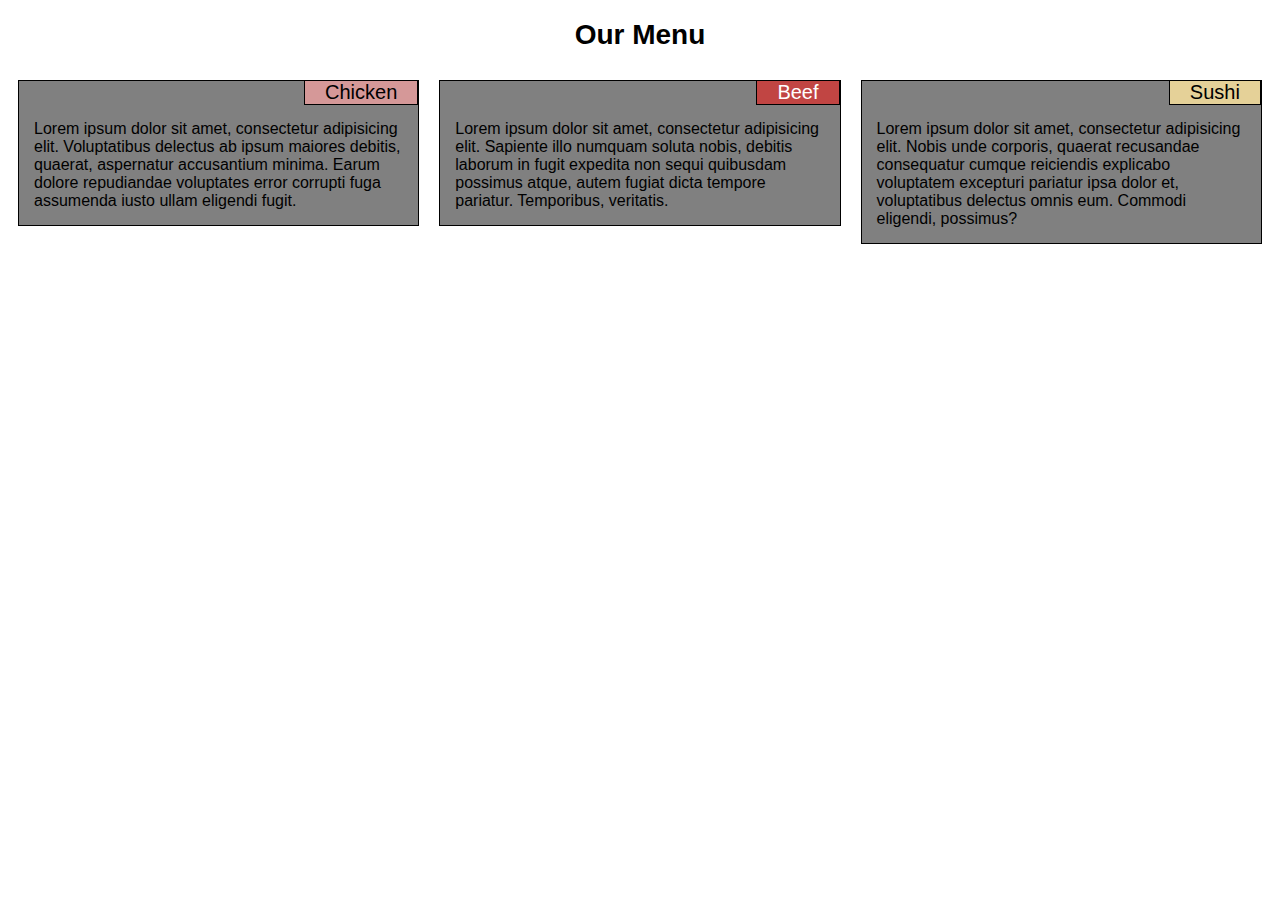
<file: module2-solution/index.html>
<!DOCTYPE html>
<html>
<head>
<meta charset="utf-8">
<meta name="viewport" content="width=device-width, initial-scale=1">
	<title>Assignment 2</title>
<link rel="stylesheet" href="css/style.css">
</head>
	<body>
		<h1> Our Menu </h1>
		<div class="row">
			<div class="column col-lg-4 col-md-6 col-sm-12">
				<div class="foodSection">
					<div class="titleBlock" id="chickenTitle">Chicken</div>
					<p class="foodContent">Lorem ipsum dolor sit amet, consectetur adipisicing elit. Voluptatibus delectus ab ipsum maiores debitis, quaerat, aspernatur accusantium minima. Earum dolore repudiandae voluptates error corrupti fuga assumenda iusto ullam eligendi fugit.</p>
				</div>
			</div>
			<div class="column col-lg-4 col-md-6 col-sm-12">
				<div class="foodSection">
					<div class="titleBlock" id="beefTitle">Beef</div>
					<p class="foodContent">Lorem ipsum dolor sit amet, consectetur adipisicing elit. Sapiente illo numquam soluta nobis, debitis laborum in fugit expedita non sequi quibusdam possimus atque, autem fugiat dicta tempore pariatur. Temporibus, veritatis.</p>
				</div>
			</div>
			<div class="column col-lg-4 col-md-12 col-sm-12">
				<div class="foodSection">
					<div class="titleBlock" id="sushiTitle">Sushi</div>
					<p class="foodContent">Lorem ipsum dolor sit amet, consectetur adipisicing elit. Nobis unde corporis, quaerat recusandae consequatur cumque reiciendis explicabo voluptatem excepturi pariatur ipsa dolor et, voluptatibus delectus omnis eum. Commodi eligendi, possimus?</p>
				</div>
			</div>
		</div>
	</body>
</html>
</file>
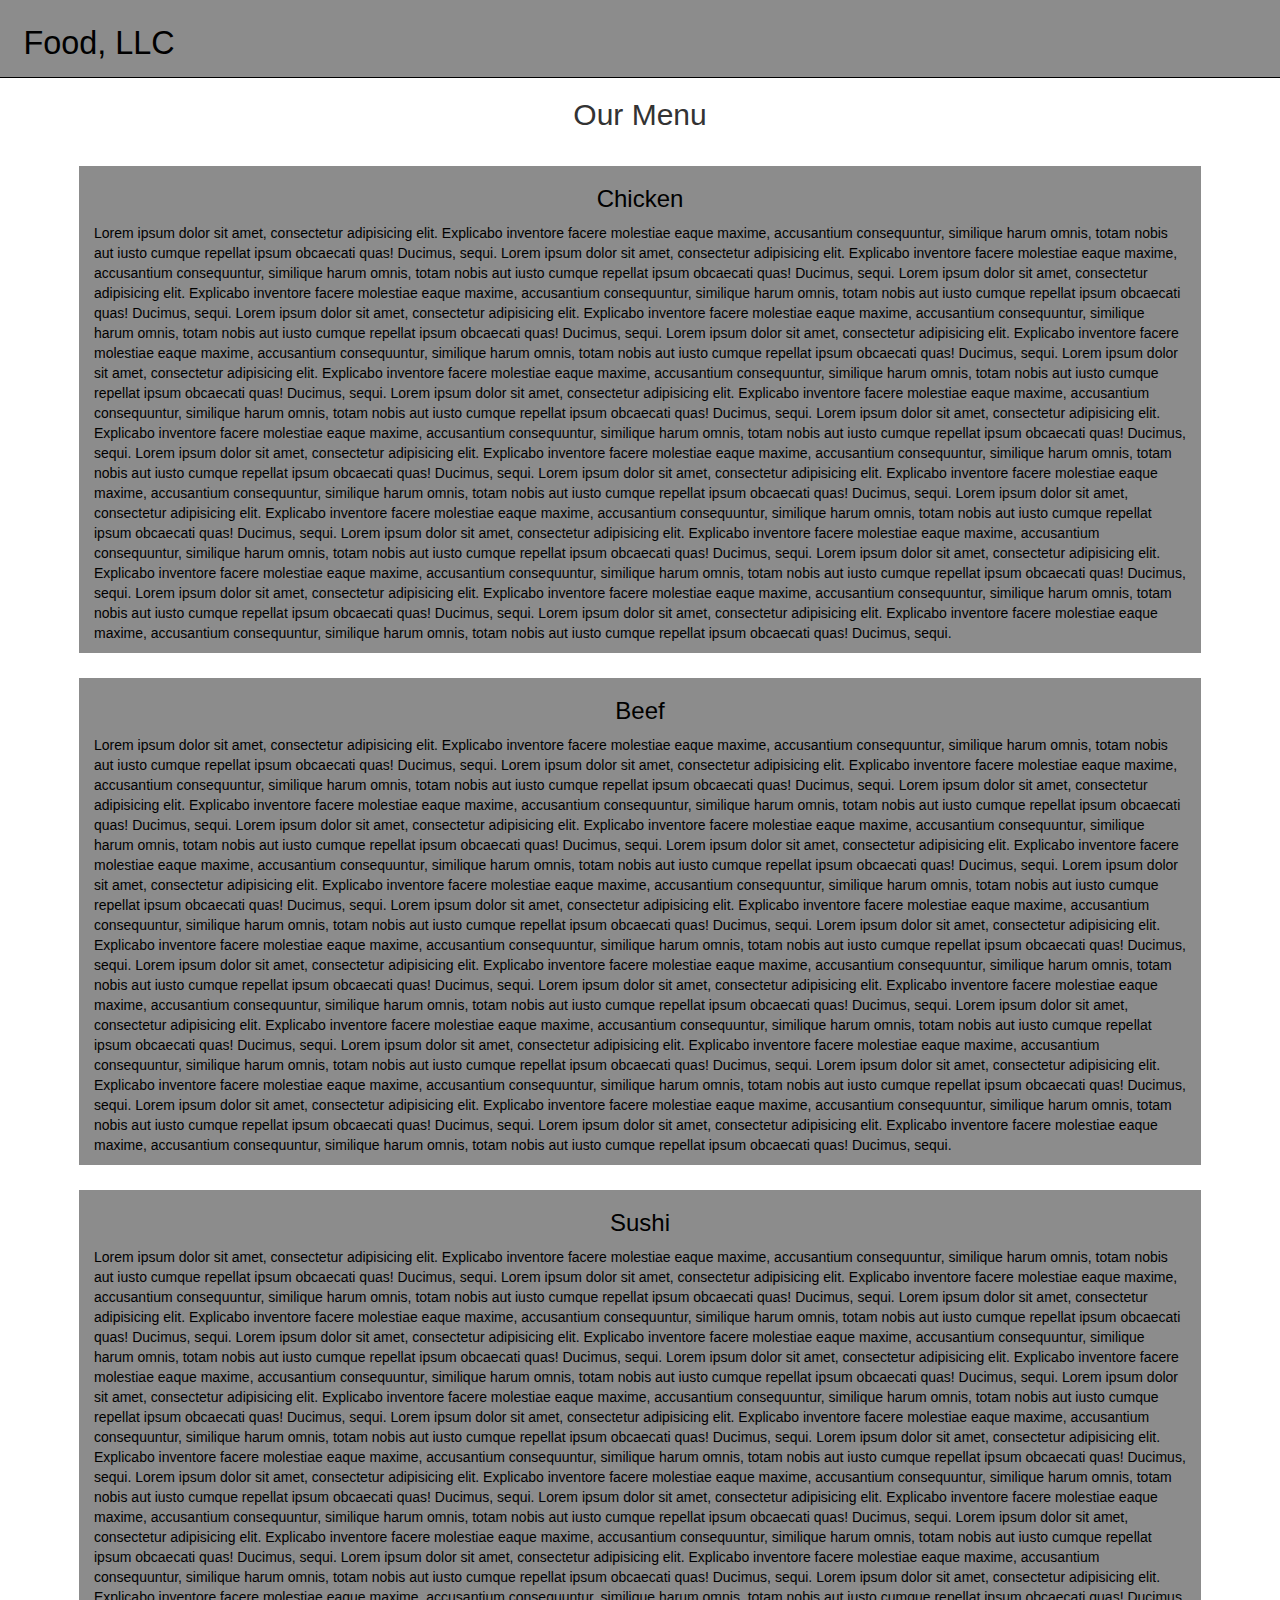
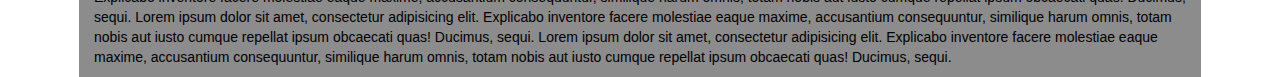
<file: module3-solution/index.html>
<!doctype html>
<html lang="en">
  <head>
    <meta charset="utf-8">
    <meta http-equiv="X-UA-Compatible" content="IE=edge">
    <meta name="viewport" content="width=device-width, initial-scale=1">

    <!-- HTML5 shim and Respond.js for IE8 support of HTML5 elements and media queries -->
    <!-- WARNING: Respond.js doesn't work if you view the page via file:// -->
    <!--[if lt IE 9]>
      <script src="https://oss.maxcdn.com/html5shiv/3.7.2/html5shiv.min.js"></script>
      <script src="https://oss.maxcdn.com/respond/1.4.2/respond.min.js"></script>
    <![endif]-->

    <title>Assignment 3</title>
    <link rel="stylesheet" href="css/bootstrap.min.css">
    <link rel="stylesheet" href="css/styles.css">
  </head>
<body>
<header>
    <nav id="header-nav" class="navbar navbar-default navbar-static-top">
      <div class="container">
        <div id="myNavHeader" class="navbar-header">
          <div class="navbar-brand">
            <h1>Food, LLC</h1>
          </div>
          <button type="button" class="navbar-toggle collapsed" data-toggle="collapse" data-target="#collapsable-nav" aria-expanded="false">
              <span class="sr-only">Toggle navigation</span>
              <span class="icon-bar"></span>
              <span class="icon-bar"></span>
              <span class="icon-bar"></span>
          </button>
        </div>
          <div id="collapsable-nav" class="collapse navbar-collapse">
             <ul id="nav-list" class="nav navbar-nav navbar-right visible-xs">
              <li>
                <a class="text-center" href="#ChickenContent">
                  Chicken
                </a>
              </li>
              <li>
                <a class="text-center" href="#BeefContent">
                  Beef
                </a>
              </li>
              <li>
                <a class="text-center" href="#SushiContent">
                  Sushi
                </a>
              </li>
             </ul>
          </div>
      </div>
    </nav>
  </header>
  <h2 class="text-center">Our Menu</h2>
  <div class="container-fluid">
    <div id="ChickenContent" class="foodText col-xs-12">
      <h3>Chicken</h3>
      <p> Lorem ipsum dolor sit amet, consectetur adipisicing elit. Explicabo inventore facere molestiae eaque maxime, accusantium consequuntur, similique harum omnis, totam nobis aut iusto cumque repellat ipsum obcaecati quas! Ducimus, sequi. Lorem ipsum dolor sit amet, consectetur adipisicing elit. Explicabo inventore facere molestiae eaque maxime, accusantium consequuntur, similique harum omnis, totam nobis aut iusto cumque repellat ipsum obcaecati quas! Ducimus, sequi. Lorem ipsum dolor sit amet, consectetur adipisicing elit. Explicabo inventore facere molestiae eaque maxime, accusantium consequuntur, similique harum omnis, totam nobis aut iusto cumque repellat ipsum obcaecati quas! Ducimus, sequi. Lorem ipsum dolor sit amet, consectetur adipisicing elit. Explicabo inventore facere molestiae eaque maxime, accusantium consequuntur, similique harum omnis, totam nobis aut iusto cumque repellat ipsum obcaecati quas! Ducimus, sequi. Lorem ipsum dolor sit amet, consectetur adipisicing elit. Explicabo inventore facere molestiae eaque maxime, accusantium consequuntur, similique harum omnis, totam nobis aut iusto cumque repellat ipsum obcaecati quas! Ducimus, sequi. Lorem ipsum dolor sit amet, consectetur adipisicing elit. Explicabo inventore facere molestiae eaque maxime, accusantium consequuntur, similique harum omnis, totam nobis aut iusto cumque repellat ipsum obcaecati quas! Ducimus, sequi. Lorem ipsum dolor sit amet, consectetur adipisicing elit. Explicabo inventore facere molestiae eaque maxime, accusantium consequuntur, similique harum omnis, totam nobis aut iusto cumque repellat ipsum obcaecati quas! Ducimus, sequi. Lorem ipsum dolor sit amet, consectetur adipisicing elit. Explicabo inventore facere molestiae eaque maxime, accusantium consequuntur, similique harum omnis, totam nobis aut iusto cumque repellat ipsum obcaecati quas! Ducimus, sequi. Lorem ipsum dolor sit amet, consectetur adipisicing elit. Explicabo inventore facere molestiae eaque maxime, accusantium consequuntur, similique harum omnis, totam nobis aut iusto cumque repellat ipsum obcaecati quas! Ducimus, sequi. Lorem ipsum dolor sit amet, consectetur adipisicing elit. Explicabo inventore facere molestiae eaque maxime, accusantium consequuntur, similique harum omnis, totam nobis aut iusto cumque repellat ipsum obcaecati quas! Ducimus, sequi. Lorem ipsum dolor sit amet, consectetur adipisicing elit. Explicabo inventore facere molestiae eaque maxime, accusantium consequuntur, similique harum omnis, totam nobis aut iusto cumque repellat ipsum obcaecati quas! Ducimus, sequi. Lorem ipsum dolor sit amet, consectetur adipisicing elit. Explicabo inventore facere molestiae eaque maxime, accusantium consequuntur, similique harum omnis, totam nobis aut iusto cumque repellat ipsum obcaecati quas! Ducimus, sequi. Lorem ipsum dolor sit amet, consectetur adipisicing elit. Explicabo inventore facere molestiae eaque maxime, accusantium consequuntur, similique harum omnis, totam nobis aut iusto cumque repellat ipsum obcaecati quas! Ducimus, sequi. Lorem ipsum dolor sit amet, consectetur adipisicing elit. Explicabo inventore facere molestiae eaque maxime, accusantium consequuntur, similique harum omnis, totam nobis aut iusto cumque repellat ipsum obcaecati quas! Ducimus, sequi. Lorem ipsum dolor sit amet, consectetur adipisicing elit. Explicabo inventore facere molestiae eaque maxime, accusantium consequuntur, similique harum omnis, totam nobis aut iusto cumque repellat ipsum obcaecati quas! Ducimus, sequi.</p>
    </div>
    <div id="BeefContent" class="foodText col-xs-12">
      <h3>Beef</h3>
      <p> Lorem ipsum dolor sit amet, consectetur adipisicing elit. Explicabo inventore facere molestiae eaque maxime, accusantium consequuntur, similique harum omnis, totam nobis aut iusto cumque repellat ipsum obcaecati quas! Ducimus, sequi. Lorem ipsum dolor sit amet, consectetur adipisicing elit. Explicabo inventore facere molestiae eaque maxime, accusantium consequuntur, similique harum omnis, totam nobis aut iusto cumque repellat ipsum obcaecati quas! Ducimus, sequi. Lorem ipsum dolor sit amet, consectetur adipisicing elit. Explicabo inventore facere molestiae eaque maxime, accusantium consequuntur, similique harum omnis, totam nobis aut iusto cumque repellat ipsum obcaecati quas! Ducimus, sequi. Lorem ipsum dolor sit amet, consectetur adipisicing elit. Explicabo inventore facere molestiae eaque maxime, accusantium consequuntur, similique harum omnis, totam nobis aut iusto cumque repellat ipsum obcaecati quas! Ducimus, sequi. Lorem ipsum dolor sit amet, consectetur adipisicing elit. Explicabo inventore facere molestiae eaque maxime, accusantium consequuntur, similique harum omnis, totam nobis aut iusto cumque repellat ipsum obcaecati quas! Ducimus, sequi. Lorem ipsum dolor sit amet, consectetur adipisicing elit. Explicabo inventore facere molestiae eaque maxime, accusantium consequuntur, similique harum omnis, totam nobis aut iusto cumque repellat ipsum obcaecati quas! Ducimus, sequi. Lorem ipsum dolor sit amet, consectetur adipisicing elit. Explicabo inventore facere molestiae eaque maxime, accusantium consequuntur, similique harum omnis, totam nobis aut iusto cumque repellat ipsum obcaecati quas! Ducimus, sequi. Lorem ipsum dolor sit amet, consectetur adipisicing elit. Explicabo inventore facere molestiae eaque maxime, accusantium consequuntur, similique harum omnis, totam nobis aut iusto cumque repellat ipsum obcaecati quas! Ducimus, sequi. Lorem ipsum dolor sit amet, consectetur adipisicing elit. Explicabo inventore facere molestiae eaque maxime, accusantium consequuntur, similique harum omnis, totam nobis aut iusto cumque repellat ipsum obcaecati quas! Ducimus, sequi. Lorem ipsum dolor sit amet, consectetur adipisicing elit. Explicabo inventore facere molestiae eaque maxime, accusantium consequuntur, similique harum omnis, totam nobis aut iusto cumque repellat ipsum obcaecati quas! Ducimus, sequi. Lorem ipsum dolor sit amet, consectetur adipisicing elit. Explicabo inventore facere molestiae eaque maxime, accusantium consequuntur, similique harum omnis, totam nobis aut iusto cumque repellat ipsum obcaecati quas! Ducimus, sequi. Lorem ipsum dolor sit amet, consectetur adipisicing elit. Explicabo inventore facere molestiae eaque maxime, accusantium consequuntur, similique harum omnis, totam nobis aut iusto cumque repellat ipsum obcaecati quas! Ducimus, sequi. Lorem ipsum dolor sit amet, consectetur adipisicing elit. Explicabo inventore facere molestiae eaque maxime, accusantium consequuntur, similique harum omnis, totam nobis aut iusto cumque repellat ipsum obcaecati quas! Ducimus, sequi. Lorem ipsum dolor sit amet, consectetur adipisicing elit. Explicabo inventore facere molestiae eaque maxime, accusantium consequuntur, similique harum omnis, totam nobis aut iusto cumque repellat ipsum obcaecati quas! Ducimus, sequi. Lorem ipsum dolor sit amet, consectetur adipisicing elit. Explicabo inventore facere molestiae eaque maxime, accusantium consequuntur, similique harum omnis, totam nobis aut iusto cumque repellat ipsum obcaecati quas! Ducimus, sequi.</p>
    </div>
    <div id="SushiContent" class="foodText col-xs-12">
      <h3>Sushi</h3>
      <p> Lorem ipsum dolor sit amet, consectetur adipisicing elit. Explicabo inventore facere molestiae eaque maxime, accusantium consequuntur, similique harum omnis, totam nobis aut iusto cumque repellat ipsum obcaecati quas! Ducimus, sequi. Lorem ipsum dolor sit amet, consectetur adipisicing elit. Explicabo inventore facere molestiae eaque maxime, accusantium consequuntur, similique harum omnis, totam nobis aut iusto cumque repellat ipsum obcaecati quas! Ducimus, sequi. Lorem ipsum dolor sit amet, consectetur adipisicing elit. Explicabo inventore facere molestiae eaque maxime, accusantium consequuntur, similique harum omnis, totam nobis aut iusto cumque repellat ipsum obcaecati quas! Ducimus, sequi. Lorem ipsum dolor sit amet, consectetur adipisicing elit. Explicabo inventore facere molestiae eaque maxime, accusantium consequuntur, similique harum omnis, totam nobis aut iusto cumque repellat ipsum obcaecati quas! Ducimus, sequi. Lorem ipsum dolor sit amet, consectetur adipisicing elit. Explicabo inventore facere molestiae eaque maxime, accusantium consequuntur, similique harum omnis, totam nobis aut iusto cumque repellat ipsum obcaecati quas! Ducimus, sequi. Lorem ipsum dolor sit amet, consectetur adipisicing elit. Explicabo inventore facere molestiae eaque maxime, accusantium consequuntur, similique harum omnis, totam nobis aut iusto cumque repellat ipsum obcaecati quas! Ducimus, sequi. Lorem ipsum dolor sit amet, consectetur adipisicing elit. Explicabo inventore facere molestiae eaque maxime, accusantium consequuntur, similique harum omnis, totam nobis aut iusto cumque repellat ipsum obcaecati quas! Ducimus, sequi. Lorem ipsum dolor sit amet, consectetur adipisicing elit. Explicabo inventore facere molestiae eaque maxime, accusantium consequuntur, similique harum omnis, totam nobis aut iusto cumque repellat ipsum obcaecati quas! Ducimus, sequi. Lorem ipsum dolor sit amet, consectetur adipisicing elit. Explicabo inventore facere molestiae eaque maxime, accusantium consequuntur, similique harum omnis, totam nobis aut iusto cumque repellat ipsum obcaecati quas! Ducimus, sequi. Lorem ipsum dolor sit amet, consectetur adipisicing elit. Explicabo inventore facere molestiae eaque maxime, accusantium consequuntur, similique harum omnis, totam nobis aut iusto cumque repellat ipsum obcaecati quas! Ducimus, sequi. Lorem ipsum dolor sit amet, consectetur adipisicing elit. Explicabo inventore facere molestiae eaque maxime, accusantium consequuntur, similique harum omnis, totam nobis aut iusto cumque repellat ipsum obcaecati quas! Ducimus, sequi. Lorem ipsum dolor sit amet, consectetur adipisicing elit. Explicabo inventore facere molestiae eaque maxime, accusantium consequuntur, similique harum omnis, totam nobis aut iusto cumque repellat ipsum obcaecati quas! Ducimus, sequi. Lorem ipsum dolor sit amet, consectetur adipisicing elit. Explicabo inventore facere molestiae eaque maxime, accusantium consequuntur, similique harum omnis, totam nobis aut iusto cumque repellat ipsum obcaecati quas! Ducimus, sequi. Lorem ipsum dolor sit amet, consectetur adipisicing elit. Explicabo inventore facere molestiae eaque maxime, accusantium consequuntur, similique harum omnis, totam nobis aut iusto cumque repellat ipsum obcaecati quas! Ducimus, sequi. Lorem ipsum dolor sit amet, consectetur adipisicing elit. Explicabo inventore facere molestiae eaque maxime, accusantium consequuntur, similique harum omnis, totam nobis aut iusto cumque repellat ipsum obcaecati quas! Ducimus, sequi.</p>
    </div>
  </div>

  <!-- jQuery (Bootstrap JS plugins depend on it) -->
  <script src="js/jquery-1.11.3.min.js"></script>
  <script src="js/bootstrap.min.js"></script>
  <!-- <script src="js/script.js"></script> -->
</body>
</html>
</file>
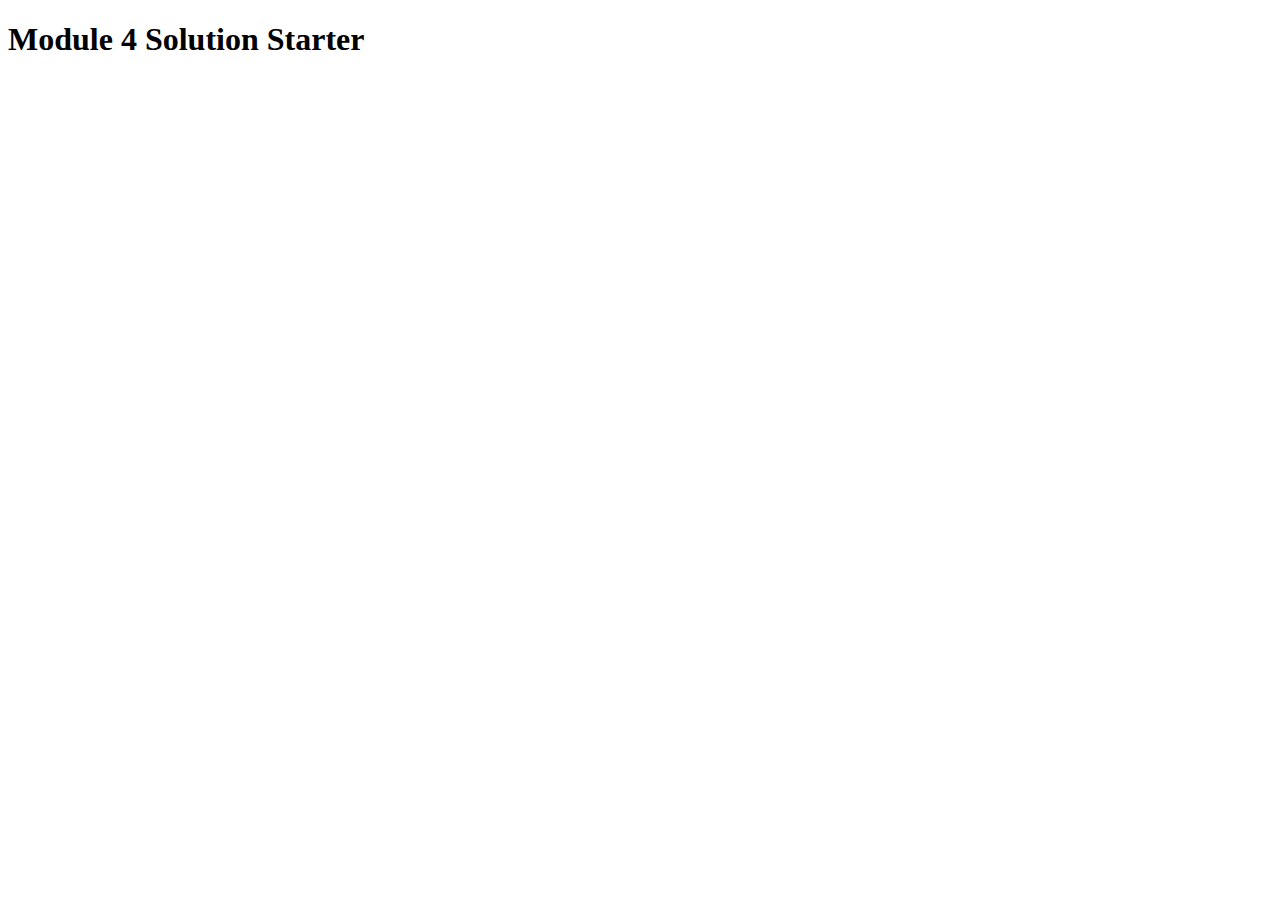
<file: module4-solution/index.html>
<!DOCTYPE html>
<html>
<head>
  <meta charset="utf-8">
  <title>Module 4 Solution Starter</title>
  <script>
    var names = []; // DO NOT REMOVE
  </script>
  <script src="SpeakHello.js"></script>
  <script src="SpeakGoodBye.js"></script>
  <script src="script.js"></script>
</head>
<body>
  <h1>Module 4 Solution Starter</h1>
</body>
</html>
</file>
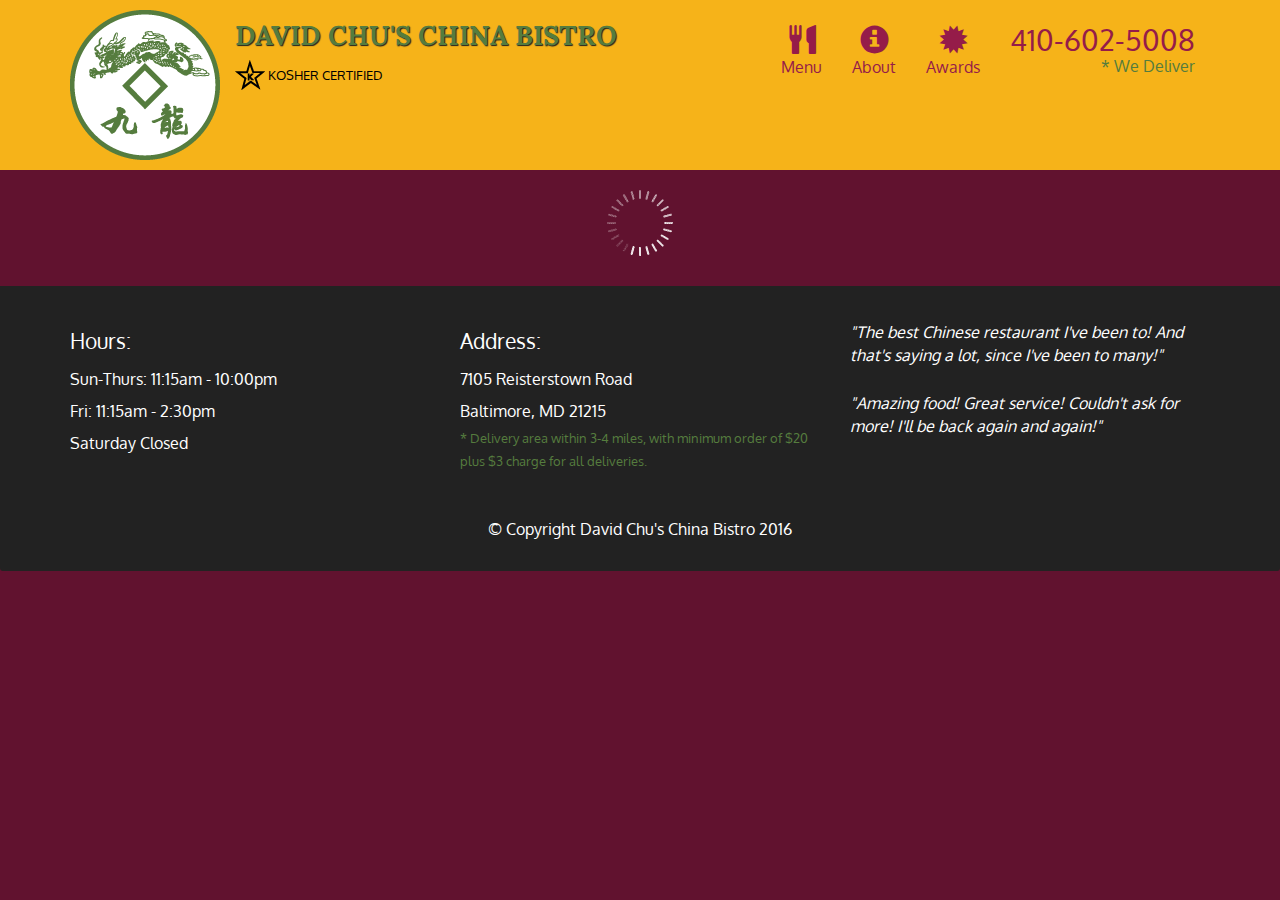
<file: module5-solution/index.html>
<!doctype html>
<html lang="en">
  <head>
    <meta charset="utf-8">
    <meta http-equiv="X-UA-Compatible" content="IE=edge">
    <meta name="viewport" content="width=device-width, initial-scale=1">
    <title>David Chu's China Bistro</title>
    <link rel="stylesheet" href="css/bootstrap.min.css">
    <link rel="stylesheet" href="css/styles.css">
    <link href='https://fonts.googleapis.com/css?family=Oxygen:400,300,700' rel='stylesheet' type='text/css'>
    <link href='https://fonts.googleapis.com/css?family=Lora' rel='stylesheet' type='text/css'>
  </head>
<body>
  <header>
    <nav id="header-nav" class="navbar navbar-default">
      <div class="container">
        <div class="navbar-header">
          <a href="index.html" class="pull-left visible-md visible-lg">
            <div id="logo-img" alt="Logo image"></div>
          </a>

          <div class="navbar-brand">
            <a href="index.html"><h1>David Chu's China Bistro</h1></a>
            <p>
              <img src="images/star-k-logo.png" alt="Kosher certification">
              <span>Kosher Certified</span>
            </p>
          </div>

          <button id="navbarToggle" type="button" class="navbar-toggle collapsed" data-toggle="collapse" data-target="#collapsable-nav" aria-expanded="false">
            <span class="sr-only">Toggle navigation</span>
            <span class="icon-bar"></span>
            <span class="icon-bar"></span>
            <span class="icon-bar"></span>
          </button>
        </div>
        
        <div id="collapsable-nav" class="collapse navbar-collapse">
           <ul id="nav-list" class="nav navbar-nav navbar-right">
            <li id="navHomeButton" class="visible-xs active">
              <a href="index.html">
                <span class="glyphicon glyphicon-home"></span> Home</a>
            </li>
            <li id="navMenuButton">
              <a href="#" onclick="$dc.loadMenuCategories();">
                <span class="glyphicon glyphicon-cutlery"></span><br class="hidden-xs"> Menu</a>
            </li>
            <li>
              <a href="#">
                <span class="glyphicon glyphicon-info-sign"></span><br class="hidden-xs"> About</a>
            </li>
            <li>
              <a href="#">
                <span class="glyphicon glyphicon-certificate"></span><br class="hidden-xs"> Awards</a>
            </li>
            <li id="phone" class="hidden-xs">
              <a href="tel:410-602-5008">
                <span>410-602-5008</span></a><div>* We Deliver</div>
            </li>
          </ul><!-- #nav-list -->
        </div><!-- .collapse .navbar-collapse -->
      </div><!-- .container -->
    </nav><!-- #header-nav -->
  </header>

  <div id="call-btn" class="visible-xs">
    <a class="btn" href="tel:410-602-5008">
    <span class="glyphicon glyphicon-earphone"></span>
    410-602-5008
    </a>
  </div>
  <div id="xs-deliver" class="text-center visible-xs">* We Deliver</div>

  <div id="main-content" class="container"></div>

  <footer class="panel-footer">
    <div class="container">
      <div class="row">
        <section id="hours" class="col-sm-4">
          <span>Hours:</span><br>
          Sun-Thurs: 11:15am - 10:00pm<br>
          Fri: 11:15am - 2:30pm<br>
          Saturday Closed
          <hr class="visible-xs">
        </section>
        <section id="address" class="col-sm-4">
          <span>Address:</span><br>
          7105 Reisterstown Road<br>
          Baltimore, MD 21215
          <p>* Delivery area within 3-4 miles, with minimum order of $20 plus $3 charge for all deliveries.</p>
          <hr class="visible-xs">
        </section>
        <section id="testimonials" class="col-sm-4">
          <p>"The best Chinese restaurant I've been to! And that's saying a lot, since I've been to many!"</p>
          <p>"Amazing food! Great service! Couldn't ask for more! I'll be back again and again!"</p>
        </section>
      </div>
      <div class="text-center">&copy; Copyright David Chu's China Bistro 2016</div>
    </div>
  </footer>

  <!-- jQuery (Bootstrap JS plugins depend on it) -->
  <script src="js/jquery-2.1.4.min.js"></script>
  <script src="js/bootstrap.min.js"></script>
  <script src="js/ajax-utils.js"></script>
  <script src="js/script.js"></script>
</body>
</html>
</file>
<file: module2-solution/css/style.css>
* {
  box-sizing: border-box;
  border-collapse: collapse;
  /* Don't judge me, just looks close to mock up :) */;
  font-family: "Comic Sans MS", cursive, sans-serif;
}

/* Desktop view */
@media (min-width: 992px) {
  .col-lg-1, .col-lg-2, .col-lg-3, .col-lg-4, .col-lg-5, .col-lg-6, .col-lg-7, .col-lg-8, .col-lg-9, .col-lg-10, .col-lg-11, .col-lg-12 {
    float: left;
    border: none;
  }
  .col-lg-1 {
    width: 8.33%;
  }
  .col-lg-2 {
    width: 16.66%;
  }
  .col-lg-3 {
    width: 25%;
  }
  .col-lg-4 {
    width: 33.33%;
  }
  .col-lg-5 {
    width: 41.66%;
  }
  .col-lg-6 {
    width: 50%;
  }
  .col-lg-7 {
    width: 58.33%;
  }
  .col-lg-8 {
    width: 66.66%;
  }
  .col-lg-9 {
    width: 74.99%;
  }
  .col-lg-10 {
    width: 83.33%;
  }
  .col-lg-11 {
    width: 91.66%;
  }
  .col-lg-12 {
    width: 100%;
  }
}

/* Tablet view */
@media (min-width: 768px) and (max-width: 991px) {
  .col-md-1, .col-md-2, .col-md-3, .col-md-4, .col-md-5, .col-md-6, .col-md-7, .col-md-8, .col-md-9, .col-md-10, .col-md-11, .col-md-12 {
    float: left;
    border: none;
  }
  .col-md-1 {
    width: 8.33%;
  }
  .col-md-2 {
    width: 16.66%;
  }
  .col-md-3 {
    width: 25%;
  }
  .col-md-4 {
    width: 33.33%;
  }
  .col-md-5 {
    width: 41.66%;
  }
  .col-md-6 {
    width: 50%;
  }
  .col-md-7 {
    width: 58.33%;
  }
  .col-md-8 {
    width: 66.66%;
  }
  .col-md-9 {
    width: 74.99%;
  }
  .col-md-10 {
    width: 83.33%;
  }
  .col-md-11 {
    width: 91.66%;
  }
  .col-md-12 {
    width: 100%;
  }
}

/* Mobile view */
@media (max-width: 767px) {
  .col-sm-1, .col-sm-2, .col-sm-3, .col-sm-4, .col-sm-5, .col-sm-6, .col-sm-7, .col-sm-8, .col-sm-9, .col-sm-10, .col-sm-11, .col-sm-12 {
    float: left;
    border: none;
  }
  .col-sm-1 {
    width: 8.33%;
  }
  .col-sm-2 {
    width: 16.66%;
  }
  .col-sm-3 {
    width: 25%;
  }
  .col-sm-4 {
    width: 33.33%;
  }
  .col-sm-5 {
    width: 41.66%;
  }
  .col-sm-6 {
    width: 50%;
  }
  .col-sm-7 {
    width: 58.33%;
  }
  .col-sm-8 {
    width: 66.66%;
  }
  .col-sm-9 {
    width: 74.99%;
  }
  .col-sm-10 {
    width: 83.33%;
  }
  .col-sm-11 {
    width: 91.66%;
  }
  .col-sm-12 {
    width: 100%;
  }
}

.row {
  width: 100%;
}

.foodSection {
	background-color: gray;
	border: 1px solid black;
}

.column {
	padding: 10px;
}

.titleBlock{
	border: 1px solid black;
	border-top: none;
	padding-left: 20px;
	padding-right: 20px;
	float: right;
	font-size: 1.25em;
}

#chickenTitle {
	background-color: #d59898;
}

#beefTitle {
	background-color: #c14543;
	color: white;
}

#sushiTitle {
	background-color: #e5d198;
}

p.foodContent {
	margin: 15px;
	padding-top: 15px;
	clear: right;
}

h1{
	font-size: 1.75em;
	text-align: center;
}
</file>
<file: module3-solution/css/styles.css>
* {
/* Don't judge me, just looks close to mock up :) */;
  font-family: "Comic Sans MS", cursive, sans-serif;
}

nav .container {
	width: 100%;
	padding: 0;
}

#myNavHeader {
	border-bottom: 1px black solid;
	background-color: hsla(0, 0%, 50%, 0.9);
	width: 100%;
	padding-bottom: 2vw;
	padding-left: 1vw;
	padding-right: 0;
	margin: 0;
}

.navbar-brand {
	padding:2vw;
}

.navbar-brand h1 {
	margin: 0px;
	color: black;
	font-size: 1.8em;
}

.navbar-header button.navbar-toggle {
 	padding: 2vw;
 	border-color: black;
}

.navbar-default .navbar-toggle .icon-bar {
	background-color: black;
}

.foodText {
	background-color: hsla(0, 0%, 50%, 0.9);
	color: black;
	margin-top: 2vw;
}

.foodText h3{
	text-align: center;
}

.container-fluid {
	width: 90%;
}

#nav-list li{
	border-bottom: 1px black solid;
}

#collapsable-nav {
	background-color: white;
}

#nav-list {
  margin-top: 0px;
}

#header-nav {
	border: none;
}
</file>
<file: module5-solution/css/styles.css>
body {
  font-size: 16px;
  color: #fff;
  background-color: #61122f;
  font-family: 'Oxygen', sans-serif;
}

/** HEADER **/
#header-nav {
  background-color: #f6b319;
  border-radius: 0;
  border: 0;
}

#logo-img {
  background: url('../images/restaurant-logo_large.png') no-repeat;
  width: 150px;
  height: 150px;
  margin: 10px 15px 10px 0;
}

.navbar-brand {
  padding-top: 25px;
}
.navbar-brand h1 { /* Restaurant name */
  font-family: 'Lora', serif;
  color: #557c3e;
  font-size: 1.5em;
  text-transform: uppercase;
  font-weight: bold;
  text-shadow: 1px 1px 1px #222;
  margin-top: 0;
  margin-bottom: 0;
  line-height: .75;
}
.navbar-brand a:hover, .navbar-brand a:focus {
  text-decoration: none;
}
.navbar-brand p { /* Kosher cert */
  color: #000;
  text-transform: uppercase;
  font-size: .7em;
  margin-top: 15px;
}
.navbar-brand p span { /* Star-K */
  vertical-align: middle;
}

#nav-list {
  margin-top: 10px;
}
#nav-list a {
  color: #951C49;
  text-align: center;
}
#nav-list a:hover {
  background: #E7E7E7;
}
#nav-list a span {
  font-size: 1.8em;
}

#phone {
  margin-top: 5px;
}
#phone a { /* Phone number */
  text-align: right;
  padding-bottom: 0;
}
#phone div { /* We Deliver */
  color: #557c3e;
  text-align: right;
  padding-right: 15px;
}

.navbar-header button.navbar-toggle, .navbar-header .icon-bar {
  border: 1px solid #61122f;
}
.navbar-header button.navbar-toggle {
  clear: both;
  margin-top: -30px;
}
/* END HEADER */

/* FOOTER */
.panel-footer {
  margin-top: 30px;
  padding-top: 35px;
  padding-bottom: 30px;
  background-color: #222;
  border-top: 0;
}
.panel-footer div.row {
  margin-bottom: 35px;
}
#hours, #address {
  line-height: 2;
}
#hours > span, #address > span {
  font-size: 1.3em;
}
#address p {
  color: #557c3e;
  font-size: .8em;
  line-height: 1.8;
}
#testimonials {
  font-style: italic;
}
#testimonials p:nth-child(2) {
  margin-top: 25px;
}
/* END FOOTER */



/* HOME PAGE */
.container .jumbotron {
  box-shadow: 0 0 50px #3F0C1F;
  border: 2px solid #3F0C1F;
}

#menu-tile, #specials-tile, #map-tile {
  height: 250px;
  width: 100%;
  margin-bottom: 15px;
  position: relative;
  border: 2px solid #3F0C1F;
  overflow: hidden;
}
#menu-tile:hover, #specials-tile:hover, #map-tile:hover {
  box-shadow: 0 1px 5px 1px #cccccc;
}
#menu-tile {
  background: url('../images/menu-tile.jpg') no-repeat;
  background-position: center;
}
#specials-tile {
  background: url('../images/specials-tile.jpg') no-repeat;
  background-position: center;
}
#menu-tile span, #specials-tile span, #map-tile span {
  position: absolute;
  bottom: 0;
  right: 0;
  width: 100%;
  text-align: center;
  font-size: 1.6em;
  text-transform: uppercase;
  background-color: #000;
  color: #fff;
  opacity: .8;
}
/* END HOME PAGE */

/* MENU CATEGORIES PAGE */
.category-tile { 
  position: relative;
  border: 2px solid #3F0C1F;
  overflow: hidden;
  width: 200px;
  height: 200px;
  margin: 0 auto 15px;
}
.category-tile span {
  position: absolute;
  bottom: 0;
  right: 0;
  width: 100%;
  text-align: center;
  font-size: 1.2em;
  text-transform: uppercase;
  background-color: #000;
  color: #fff;
  opacity: .8;
}
.category-tile:hover {
  box-shadow: 0 1px 5px 1px #cccccc;
}

#menu-categories-title + div {
  margin-bottom: 50px;
}
/* END MENU CATEGORIES PAGE */

/* SINGLE CATEGORY PAGE */
.menu-item-tile {
  margin-bottom: 25px;
}
.menu-item-tile hr {
  width: 80%;
}
.menu-item-tile .menu-item-price {
  font-size: 1.1em;
  text-align: right;
  margin-top: -15px;
  margin-right: -15px;
}
.menu-item-tile .menu-item-price span {
  font-size: .6em;
}
.menu-item-photo {
  position: relative;
  border: 2px solid #3F0C1F; 
  overflow: hidden;
  padding: 0;
  margin-right: -15px;
  margin-left: auto;
  margin-bottom: 20px;
  max-width: 250px;
}
.menu-item-photo div {
  position: absolute;
  bottom: 0;
  right: 0;
  width: 80px;
  background-color: #557c3e;
  text-align: center;
}
.menu-item-description {
  padding-right: 30px;
}
h3.menu-item-title {
  margin: 0 0 10px;
}
.menu-item-details {
  font-size: .9em;
  font-style: italic;
}
/* END SINGLE CATEGORY PAGE */


/********** Large devices only **********/
@media (min-width: 1200px) {
  .container .jumbotron {
    background: url('../images/jumbotron_1200.jpg') no-repeat;
    height: 675px;
  }
}

/********** Medium devices only **********/
@media (min-width: 992px) and (max-width: 1199px) {
  /* Header */
  #logo-img {
    background: url('../images/restaurant-logo_medium.png') no-repeat;
    width: 100px;
    height: 100px;
    margin: 5px 5px 5px 0;
  }
  /* End Header */

  /* Home Page */
  .container .jumbotron {
    background: url('../images/jumbotron_992.jpg') no-repeat;
    height: 558px;
  }
  /* End Home Page */
}

/********** Small devices only **********/
@media (min-width: 768px) and (max-width: 991px) {
  /* Home Page */
  .container .jumbotron {
    background: url('../images/jumbotron_768.jpg') no-repeat;
    height: 432px;
  }
  /* End Home Page */
}

/********** Extra small devices only **********/
@media (max-width: 767px) {
  /* Header */
  .navbar-brand {
    padding-top: 10px;
    height: 80px;
  }
  .navbar-brand h1 { /* Restaurant name */
    padding-top: 10px;
    font-size: 5vw; /* 1vw = 1% of viewport width */
  }
  .navbar-brand p { /* Kosher cert */
    font-size: .6em;
    margin-top: 12px;
  }
  .navbar-brand p img { /* Star-K */
    height: 20px;
  }

  #collapsable-nav a { /* Collapsed nav menu text */
    font-size: 1.2em;
  }
  #collapsable-nav a span { /* Collapsed nav menu glyph */
    font-size: 1em;
    margin-right: 5px;
  }

  #call-btn > a {
    font-size: 1.5em;
    display: block;
    margin: 0 20px;
    padding: 10px;
    border: 2px solid #fff;
    background-color: #f6b319;
    color: #951c49;
  }
  #xs-deliver {
    margin-top: 5px;
    font-size: .7em;
    letter-spacing: .1em;
    text-transform: uppercase;
  }
  /* End Header */

  /* Footer */
  .panel-footer section {
    margin-bottom: 30px;
    text-align: center;
  }
  .panel-footer section:nth-child(3) {
    margin-bottom: 0; /* margin already exists on the whole row */
  }
  .panel-footer section hr {
    width: 50%;
  }
  /* End Footer */

  /* Home Page */
  .container .jumbotron {
    margin-top: 30px;
    padding: 0;
  }
  #menu-tile, #specials-tile {
    width: 360px;
    margin: 0 auto 15px;
  }

  .menu-item-photo {
    margin-right: auto;
  }
  .menu-item-tile .menu-item-price {
    text-align: center;
  }
  .menu-item-description {
    text-align: center;;
  }
}


/********** Super extra small devices Only :-) (e.g., iPhone 4) **********/
@media (max-width: 479px) {
  /* Header */
  .navbar-brand h1 { /* Restaurant name */
    padding-top: 5px;
    font-size: 6vw;
  }
  /* End Header */
  
  /* Home page */
  #menu-tile, #specials-tile {
    width: 280px;
    margin: 0 auto 15px;
  }

  .col-xxs-12 {
    position: relative;
    min-height: 1px;
    padding-right: 15px;
    padding-left: 15px;
    float: left;
    width: 100%;
  }
}
</file>
